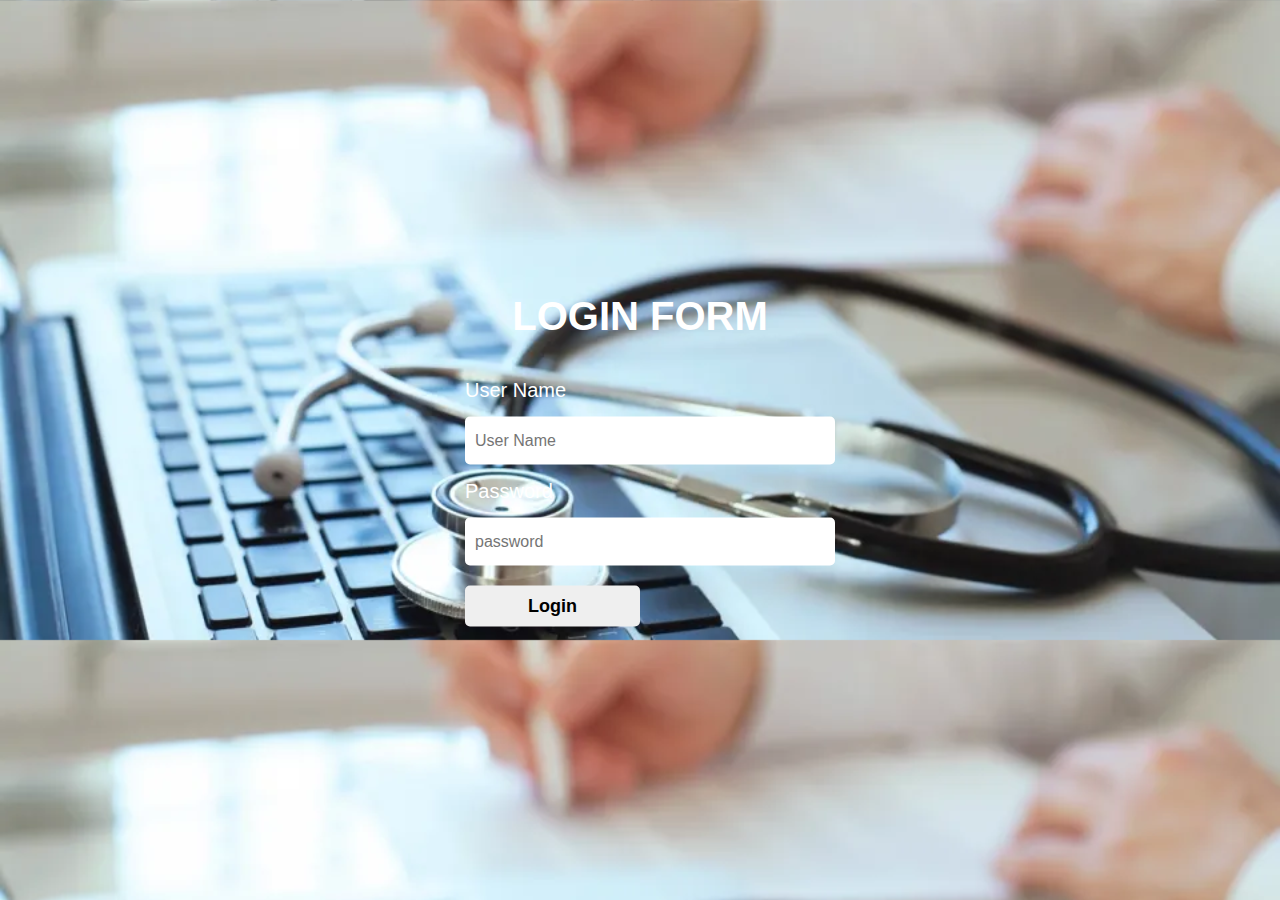
<file: login/index.html>
<!DOCTYPE html>
<html lang="en">
<head>
   <title>Login Form</title>
   <link rel="stylesheet" type="text/css" href="./style.css">
</head>
<body>
    <div class="login-form">
        <h1>Login Form</h1>
        <form action="#" method="post">
            <p>User Name</p>
            <input type="text" name="user" placeholder="User Name">
            <p>Password</p>
            <input type="password" name="password" placeholder="password">
            <button type="submit">Login</button>
        </form>
    </div>
</body>
</html>
</file>
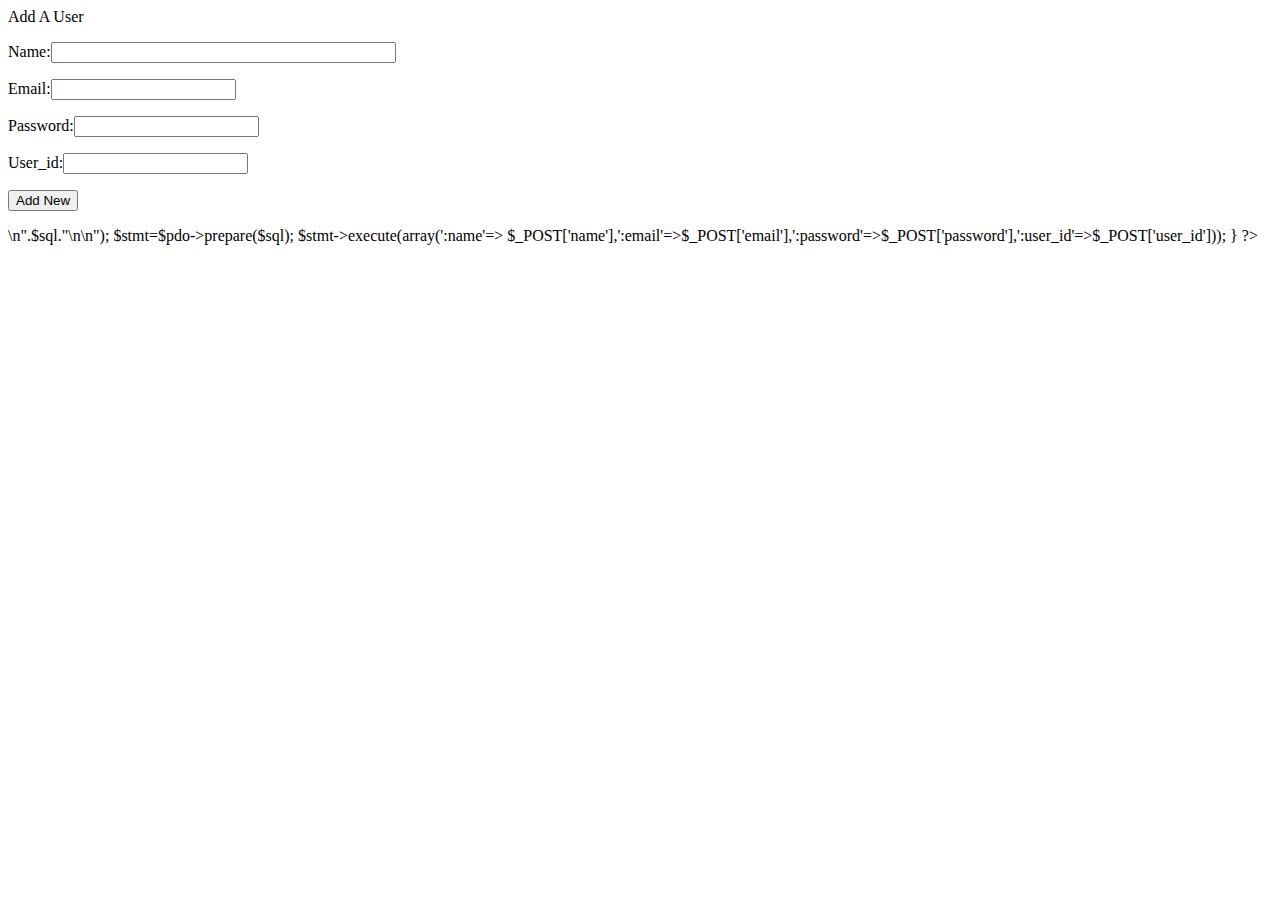
<file: f.html>
<html><head></head><body>
<p>Add A User</p>
<form method="post">
<p>Name:<input type="text" name="name" size="40"></p>
<p>Email:<input type="text" name="email"></p>
<p>Password:<input type="password" name="password"></p>
<p>User_id:<input type="text" name=user_id></p>
<p><input type="submit" value="Add New"/></p>
</form>
<?php
$pdo=new PDO('mysql:host=localhost;port=3306;dbname=mydb','SRIJA','1234');
if(isset($_POST['name']) && isset($_POST['email']) && isset($_POST['password']) && isset($_POST['user_id'])){
	$sql="INSERT INTO usersev(name,email,password,user_id) VALUES (:name,:email,:password,:user_id)";
	echo("<pre>\n".$sql."\n</pre>\n");
	$stmt=$pdo->prepare($sql);
	$stmt->execute(array(':name'=> $_POST['name'],':email'=>$_POST['email'],':password'=>$_POST['password'],':user_id'=>$_POST['user_id']));
}
?>	
</body>
</html>
</file>
<file: login/style.css>
*{
    padding: 0;
    margin: 0;
    font-family: sans-serif;
}
body{
    background: url("h.jpg");
    background-size: cover;
}
.login-form{
    width: 350px;
    top: 50%;
    left: 50%;
    transform: translate(-50%, -50%);
    position: absolute;
    color: #fff;
}
.login-form h1{
    font-size: 40px;
    text-align: center;
    text-transform: uppercase;
    margin: 40px 0;
}
.login-form p{
    font-size: 20px;
    margin: 15px 0;
}
.login-form input{
    font-size:16px;
    width: 100%;
    padding: 15px 10px;
    border: 0;
    outline: none;
    border-radius: 5px;
}
.login-form button{
    font-size: 18px;
    font-weight: bold;
    margin: 20px 0;
    padding: 10px 15px;
    width:50% ;
    border-radius: 5px;
    border: 0;
}
</file>
